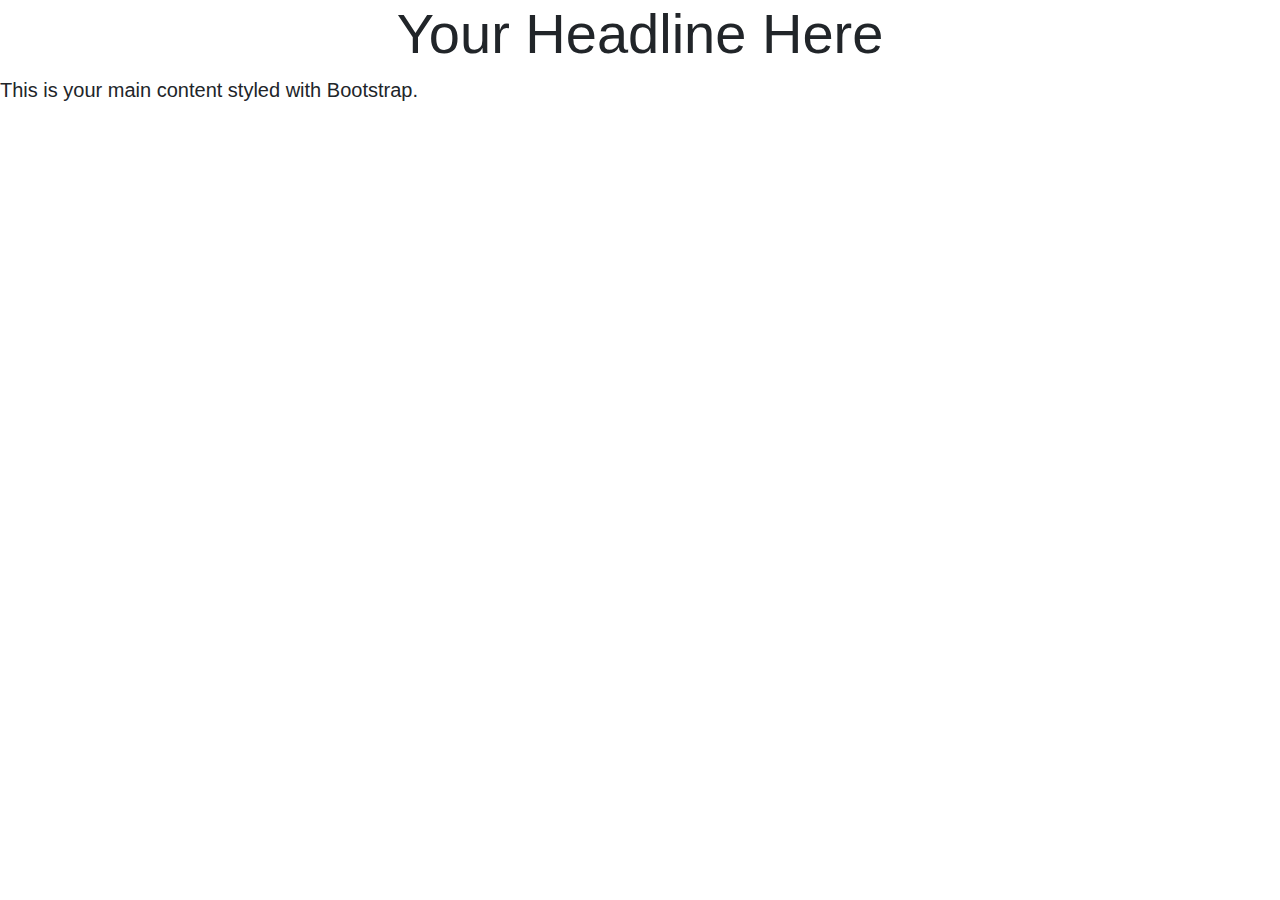
<file: New folder/Bootstrat.HTML>
<!DOCTYPE html>
<html lang="en">
<head>
    <meta charset="UTF-8">
    <meta name="viewport" content="width=device-width, initial-scale=1.0">
    <title>Bootstrap Example</title>
    <!-- Link to Bootstrap CSS -->
    <link href="https://stackpath.bootstrapcdn.com/bootstrap/4.5.2/css/bootstrap.min.css" rel="stylesheet">
</head>
<body>
    <h1 class="text-center display-4">Your Headline Here</h1>
    <p class="lead">This is your main content styled with Bootstrap.</p>
</body>
</html>

<link href="https://stackpath.bootstrapcdn.com/bootstrap/4.5.2/css/bootstrap.min.css" rel="stylesheet">
</file>
